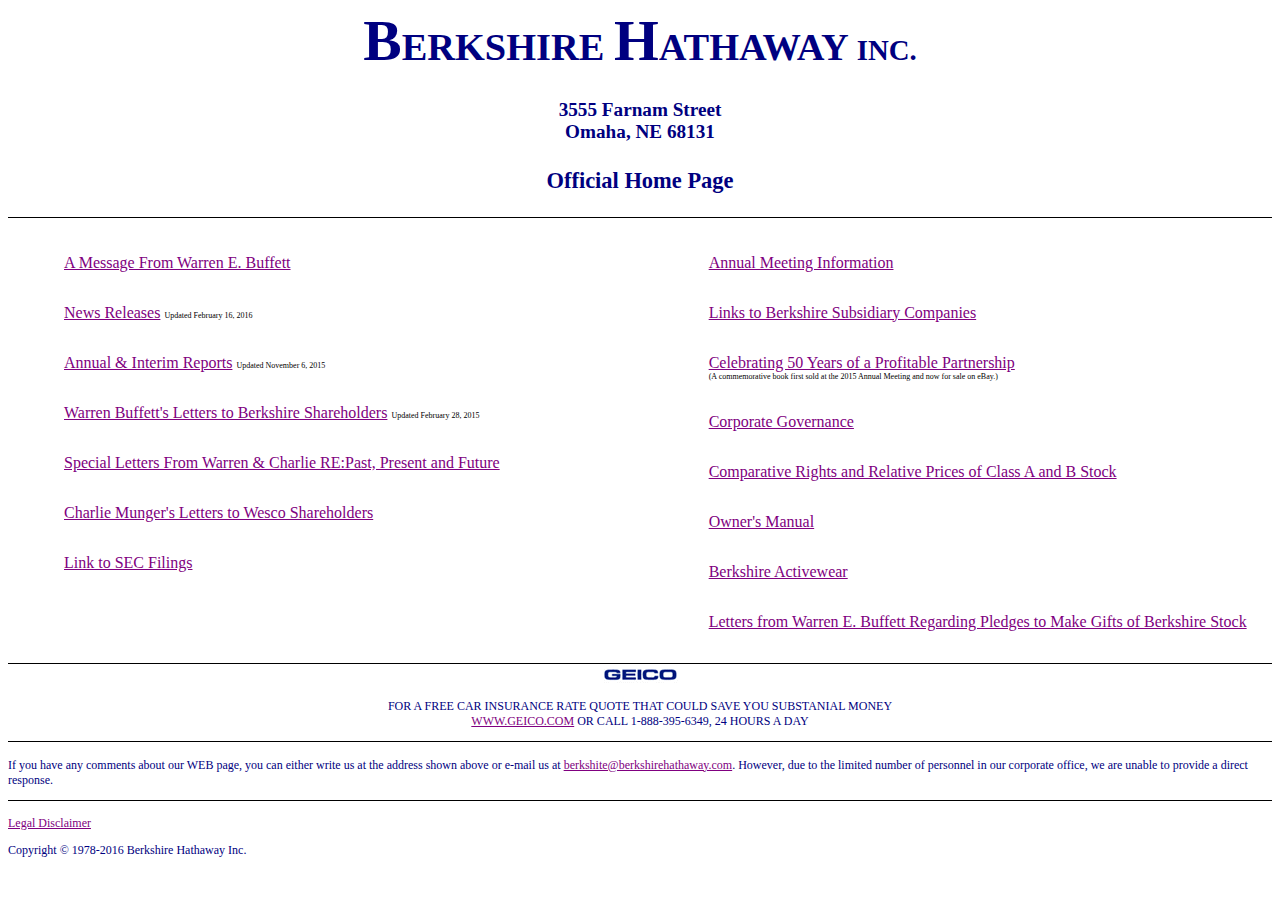
<file: week-2/my-berkshire-site.html>
<!DOCTYPE html>

<html>

<head>
  <title>BERKSHIRE HATHAWAY INC.</title>
  <link type="text/css" rel="stylesheet" href="../week-3/stylesheets/my-berkshire-stylesheet.css"
</head>

<body>

  <header class="text-center">
  <h1><span class="capital">B</span>ERKSHIRE <span class="capital">H</span>ATHAWAY <span id="inc">INC.</span></h1>
    <h4>3555 Farnam Street <span class="line-break">Omaha, NE 68131</span></h4>
    <h3>Official Home Page</h3>
  </header>

  <section class="horizontal-line">
   <div class="left-float">
    <ul>
      <li><a href="#">A Message From Warren E. Buffett</a></li>
      <li><a href="#">News Releases</a> <span class="detail-text">Updated February 16, 2016</span></li>
      <li><a href="#">Annual &amp; Interim Reports</a> <span class="detail-text">Updated November 6, 2015</span></li>
      <li><a href="#">Warren Buffett's Letters to Berkshire Shareholders</a> <span class="detail-text">Updated February 28, 2015</span></li>
      <li><a href="#">Special Letters From Warren &amp; Charlie RE:Past, Present and Future</a></li>
      <li><a href="#">Charlie Munger's Letters to Wesco Shareholders</a></li>
      <li><a href="#">Link to SEC Filings</a></li>
     </ul>
    </div>
    <div class="right-float">
     <ul>
      <li><a href="#">Annual Meeting Information </a></li>
      <li><a href="#">Links to Berkshire Subsidiary Companies </a></li>
      <li><a href="#">Celebrating 50 Years of a Profitable Partnership</a> <span class="detail-text line-break">(A commemorative book first sold at the 2015 Annual Meeting and now for sale on eBay.)</span></li>
      <li><a href="#">Corporate Governance </a></li>
      <li><a href="#">Comparative Rights and Relative Prices of Class A and B Stock</a></li>
      <li><a href="#">Owner's Manual</a></li>
      <li><a href="#">Berkshire Activewear</a></li>
      <li><a href="#">Letters from Warren E. Buffett Regarding Pledges to Make Gifts of Berkshire Stock</a></li>
     </ul>
    </div>
  </section>

  <section>
    <div class="horizontal-line clear text-center">
      <img src="imgs/geico.gif">
      <p class="smaller-text">FOR A FREE CAR INSURANCE RATE QUOTE THAT COULD SAVE YOU SUBSTANIAL MONEY <span class="line-break"><a href="WWW.GEICO.COM">WWW.GEICO.COM</a> OR CALL 1-888-395-6349, 24 HOURS A DAY</span></p>
    </div>
  </section>

  <section class="horizontal-line">
    <p class="smaller-text">If you have any comments about our WEB page, you can either write us at the address shown above or e-mail us at <a href="mailto:berkshire@berkshirehathaway.com">berkshite@berkshirehathaway.com</a>. However, due to the limited number of personnel in our corporate office, we are unable to provide a direct response.</p>
  </section>

  <footer class="horizontal-line smaller-text">
    <p><a href="#">Legal Disclaimer</a></p>
    <p>Copyright &#169; 1978-2016 Berkshire Hathaway Inc.</p>
  </footer>

</body>
</html>


<!--
What was it like to translate your previous learning with HTML into an actual site?
  It was a great experience to actually put to use what we've learned so far.
  Actually, that's how I learn best: by being taught a concept and then just diving in on my own
  (or with someone else) to really make those concepts stick. The Berkshire Hathaway website was a
  great starting point because, since it's so simple, I could actually visualize the HTML just by
  looking at the page, which was helpful to reinforce the idea of semantic HTML5 and just getting
  a feel for how HTML translates into the structure of a website.

How was it researching and using semantic HTML5 elements?
  I'm really loving semantic HTML5. To me, it just makes sense, and I would have tried to arrange my
  HTML in the manner of semantic HTML5 even if it didn't exist. To be able to clearly separate the
  webpage's structure into header, footer, sections, articles, asides, just allows for a great deal
  of organization that will greatly help when styling that HTML, or even just reading it. I found
  the resource Shay Howe Learn to Code HTML & CSS to be particularly helpful in learning semantic
  HTML5 and understanding how to implement it.

How did you do at keeping to best practices (i.e. no formatting in the HTML)
  I think my pair and I did a great job of not formatting anything. I know for me, at least, I
  followed DBC's instruction to skip anything relating to formatting within HTML, so I don't even
  know how to do it. With this Berkshire Hathaway clone, though, formatting is barely a component
  of the site itself, so my pair and I really saw no need to add anything extra besides the bare
  bones HTML structure.

What seems good and bad about HTML?
  The good? Structure, and lots of it. As I've mentioned before, I'm a stickler for organization,
  and the way HTML is meant to be read, organization of tags/elements is of the utmost importance.
  With different elements like header, section, list, table, article, footer, and many others, HTML
  seems to be made for creating structure and providing a foundation for other stuff. Now, that
  other stuff (CSS, Javascript) is where HTML is bad at. HTML is really really bad at making a
  website look good. I mean, it was originally developed to transmit pure text files across a
  private internet connection, so you can't really blame it much for not being able to style. You could
  format text/images using HTML, but that can get really cluttered really fast, so at least HTML allows
  you to link a different, more stylistically minded language to the HTML file so you can create a really
  beautiful, structurally sound webpage. That's another thing HTML is good at: allowing a developer to
  link to another language for formatting, which helps to keep the structurally integrity and readability
  of the HTML in tact.

What tricks do you have for remembering how to write HTML?
  I don't really have any tricks, per se, but it's certainly easy to remember that HTML involves tags
  because I fell like they're pretty unique to the language. So I just always remember that a tag needs an
  opening and a close (except for those 10 or so instances where it does not, like for <img> or <link>) and
  I'm good to go. I like sandwiches a lot, and HTML feels a lot like a sandwich, because everything that
  appears on the final page in the browser is "sandwiched" between tags. Even though whole HTML file itself
  is a sandwich between the opening and closing <html> tag. Actually, I guess that's my trick for remembering
  HTML: you always need tags (bread) or else HTML can't be read (it's not a sandwich, it's something else, like
  a salad. No one likes salads).

-->
</file>
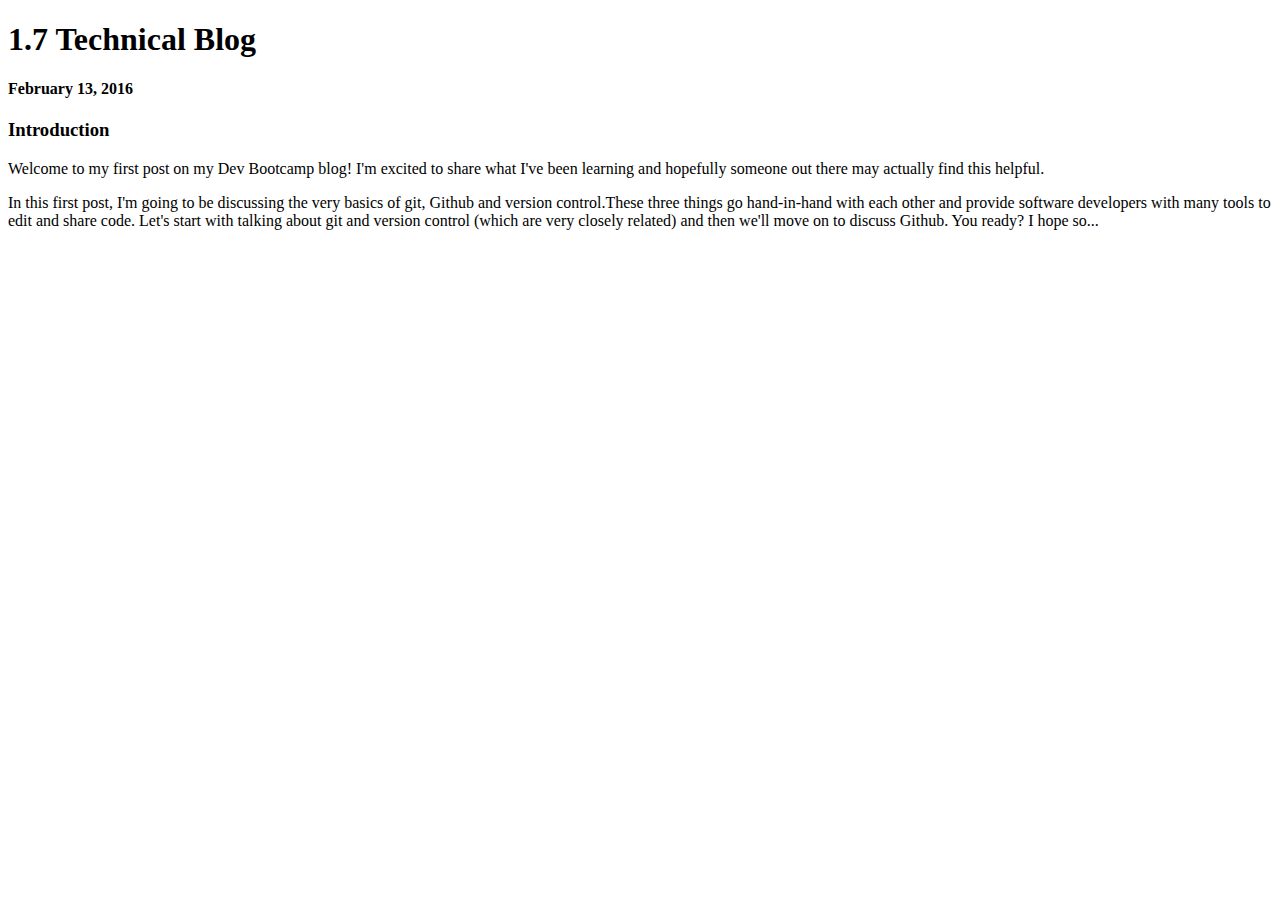
<file: week-3/dissect-me.html>
<!DOCTYPE html>
<html>

<head>
  <title>Your page title here</title>
  <meta charset="UTF-8">
</head>

<body>

  <main>
      <h1>1.7 Technical Blog</h1>
      <!-- <h2>The subtitle, if you want it</h2> -->
      <h4>February 13, 2016</h4>
    <section>
      <h3>Introduction</h3>
      <p>
        Welcome to my first post on my Dev Bootcamp blog! I'm excited to share what I've been learning and hopefully someone out there may actually find this helpful.
      </p>
      <p>
        In this first post, I'm going to be discussing the very basics of git, Github and version control.These three things go hand-in-hand with each other and provide software developers with many tools to edit and share code. Let's start with talking about git and version control (which are very closely related) and then we'll move on to discuss Github. You ready? I hope so...
      </p>
    </section>

  </main>
</body>
</html>

<!--
What HTML5 tags have you used in this challenge and continue to return to often? Why?
  We used the section tag, which I find myself returning to often because it best helps me understand 
  how I want the page to flow. What I mean is that section tabs, because they create sections, help me 
  organize the content of my page and then place them within the HTML in the same way I would want them 
  presented on the actual web page.

How do elements get laid out on a page? What is the order the browser uses to display elements?
  Elements get laid out on a page in the order that they are written in HTML. This means that whatever is written
  first within the body tag will be displayed at the top of the page, and anything written after that wil be displayed
  below. So if you had two section tags following a header tag, the header tag would be on top, followed by one of the 
  section tags, followed by the other section. I believe the browser follows the DOM tree and displays elements according
  to that, wherein the html tag is at the top, followed by the head and body tags (obviously the head is not displayed on
  the page), and then the browser reads down from the body branch to the other elements within it and so on and so forth until
  it reachs the closing body tag.

What did you learn about Sublime in this challenge? Do you think you'll create more handy snippets at a later date? 
What about research some shortcuts that already exist?
  I learned the 2 things that were highlighted for Sublime in this challenge: the html tab "snippet" and the 
  create your own snippet featue. I thought creating a snippet was incredibly handy and really cool, and I would 
  like to utilize that feature when I become more comfortable with HTML and know what I want from my strucutre 
  every time I write an HTML document.
-->
</file>
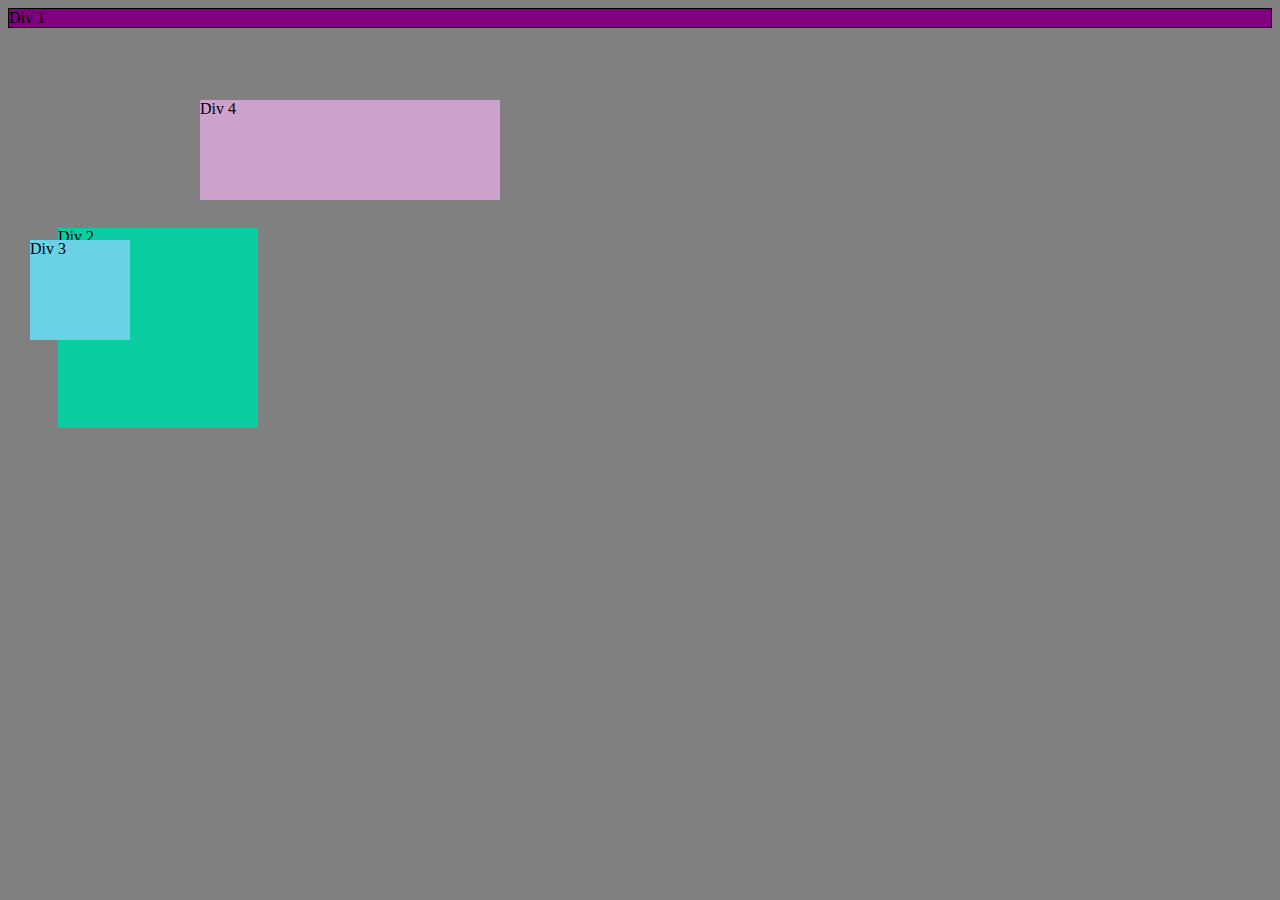
<file: week-3/chrome-devtools/css-positioning.html>
<!DOCTYPE html>
<html>

<head>
  <title>CSS Positioning Challenge</title>
  <link rel="stylesheet" type="text/css" href="css-positioning.css">
</head>

<body>

  <div id="div-1">Div 1</div>
  <div id="div-2">Div 2</div>
  <div id="div-3">Div 3</div>
  <div id="div-4">Div 4</div>

</body>

</html>
</file>
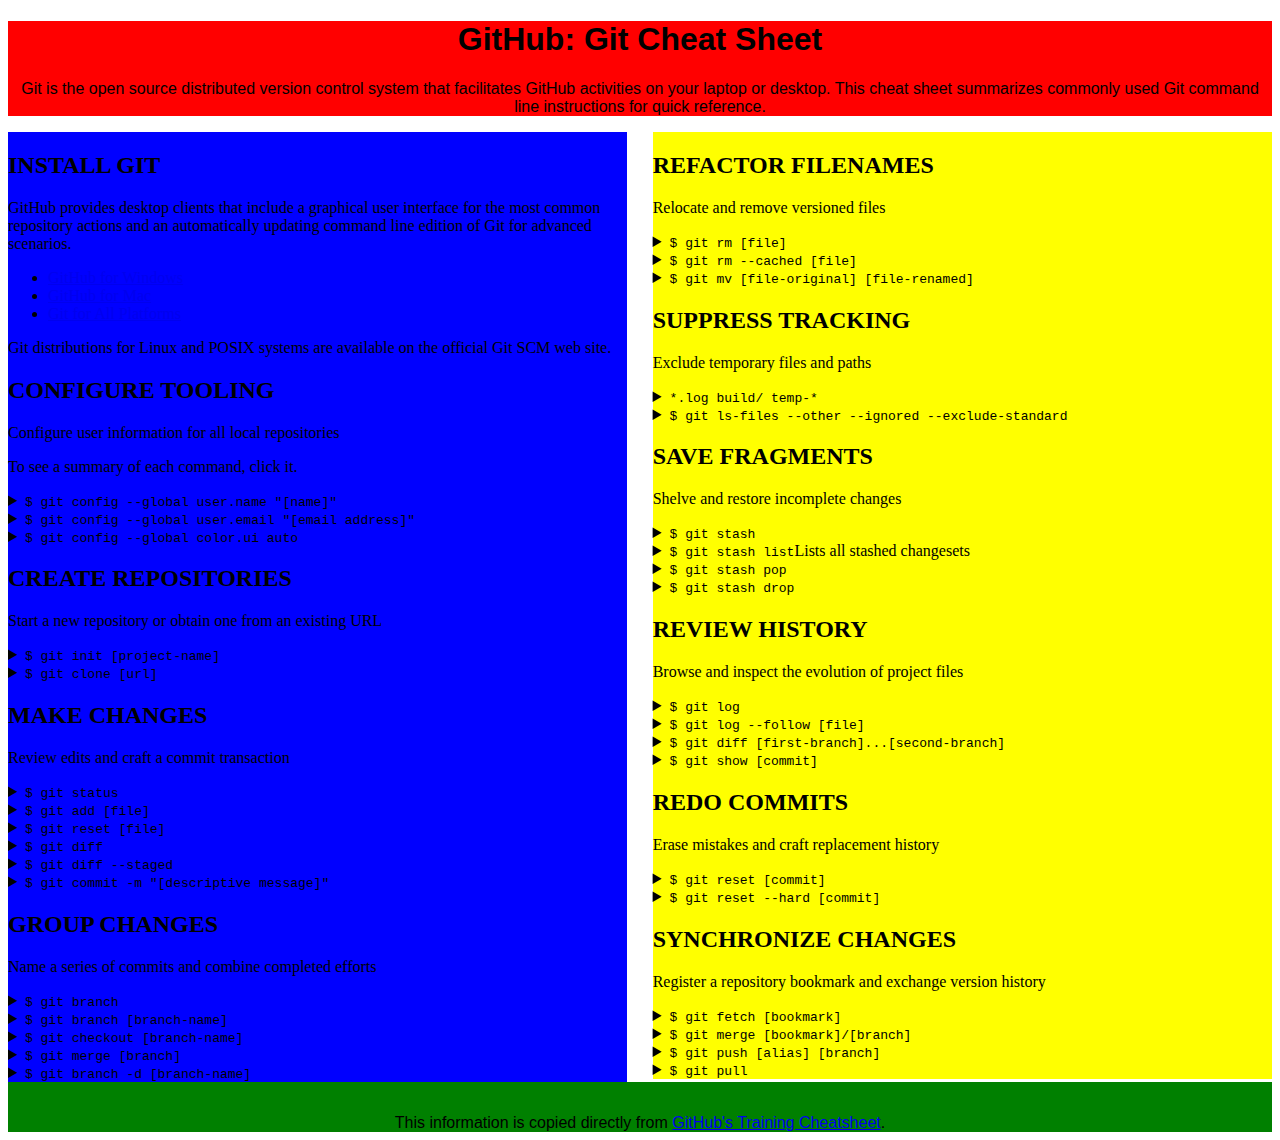
<file: week-4/gps/gps2-1.html>
<!--
Write your names here:
1. John Colella
2.
We spent [#] hours on this challenge.
-->

<!-- This challenge uses HTML5 syntax that may not be available in all browsers (It works in Chrome and Safari, from my testing. (<details> and<summary>). -->

<!DOCTYPE html>
<html lang="en">
  <head>
    <meta charset="UTF-8">
    <link rel="stylesheet" type="text/css" href="gps2-1.css">
    <title>Git Cheat Sheet</title>
  </head>

  <body>
    <header>
      <h1>GitHub: Git Cheat Sheet</h1>
      <p>Git is the open source distributed version control system that
        facilitates GitHub activities on your laptop or desktop.
        This cheat sheet summarizes commonly used Git command line
        instructions for quick reference.</p>
    </header>

    <section class="column-1">
      <article>
        <h2>INSTALL GIT</h2>
        <p>GitHub provides desktop clients that include a graphical user
        interface for the most common repository actions and an automatically
        updating command line edition of Git for advanced scenarios.</p>
        <ul>
          <li><a href="https://windows.github.com">GitHub for Windows</a></li>
          <li><a href="https://mac.github.com">GitHub for Mac</a></li>
          <li><a href="http://git-scm.com">Git for All Platforms</a></li>
        </ul>

        Git distributions for Linux and POSIX systems are available on the
        official Git SCM web site.
      </article>

      <article>
        <h2>CONFIGURE TOOLING</h2>
        <p>Configure user information for all local repositories</p>
        <p> To see a summary of each command, click it.</p>

        <details>
          <summary><code>$ git config --global user.name "[name]"</code></summary>
          <p>Sets the name you want attached to your commit transactions</p>
        </details>

        <details>
          <summary><code>$ git config --global user.email "[email address]"</code></summary>
          <p>Sets the email you want atached to your commit transactions</p>
        </details>

        <details>
          <summary><code>$ git config --global color.ui auto</code></summary>
          <p>Enables helpful colorization of command line output</p>
        </details>
      </article>

      <article>
        <h2>CREATE REPOSITORIES</h2>
        <p>Start a new repository or obtain one from an existing URL</p>

        <details>
          <summary><code>$ git init [project-name]</code></summary>
          <p>Creates a new local repository with the specified name</p>
        </details>

        <details>
          <summary><code>$ git clone [url]</code></summary>
          <p>Downloads a project and its entire version history</p>
        </details>
      </article>

      <article>
        <h2>MAKE CHANGES</h2>
        <p>Review edits and craft a commit transaction</p>

        <details>
          <summary><code>$ git status</code></summary>
          <p>Lists all new or modified files to be committed</p>
        </details>

        <details>
          <summary><code>$ git add [file]</code></summary>
          <p>Snapshots the file in preparation for versioning</p>
        </details>

        <details>
          <summary><code>$ git reset [file]</code></summary>
          <p>Unstages the file, but preserve its contents</p>
        </details>

        <details>
          <summary><code>$ git diff</code></summary>
          <p>Shows file differences not yet staged</p>
        </details>

        <details>
          <summary><code>$ git diff --staged</code></summary>
          <p>Shows file differences between staging and the last file version</p>
        </details>

        <details>
          <summary><code>$ git commit -m "[descriptive message]"</code></summary>
          <p>Records file snapshots permanently in version history</p>
        </details>
      </article>

      <article>
        <h2>GROUP CHANGES</h2>
        <p>Name a series of commits and combine completed efforts</p>

        <details>
          <summary><code>$ git branch</code></summary>
          <p>Lists all local branches in the current repository</p>
        </details>

        <details>
          <summary><code>$ git branch [branch-name]</code></summary>
          <p>Creates a new branch</p>
        </details>

        <details>
          <summary><code>$ git checkout [branch-name]</code></summary>
          <p>Switches to the specified branch and updates the working directory</p>
        </details>

        <details>
          <summary><code>$ git merge [branch]</code></summary>
          <p>Combines the specified branch’s history into the current branch</p>
        </details>

        <details>
          <summary><code>$ git branch -d [branch-name]</code></summary>
          <p>Deletes the specified branch</p>
        </details>
      </article>
    </section>

    <section class="column-2">
      <article>
        <h2>REFACTOR FILENAMES</h2>
        <p>Relocate and remove versioned files</p>

        <details>
          <summary><code>$ git rm [file]</code></summary>
          <p>Deletes the file from the working directory and stages the deletion</p>
        </details>

        <details>
          <summary><code>$ git rm --cached [file]</code></summary>
          <p>Removes the file from version control but preserves the file locally</p>
        </details>

        <details>
          <summary><code>$ git mv [file-original] [file-renamed]</code></summary>
          <p>Changes the file name and prepares it for commit</p>
        </details>
      </article>

      <article>
        <h2>SUPPRESS TRACKING</h2>
        <p>Exclude temporary files and paths</p>

        <details>
          <summary><code>*.log
                    build/
                    temp-*
          </code></summary>
          <p>A text file named .gitignore suppresses accidental versioning of files and paths matching the specified paterns</p>
        </details>

        <details>
          <summary><code>$ git ls-files --other --ignored --exclude-standard</code></summary>
          <p>Lists all ignored files in this project</p>
        </details>
      </article>

      <article>
        <h2>SAVE FRAGMENTS</h2>
        <p>Shelve and restore incomplete changes</p>

        <details>
          <summary><code>$ git stash</code></summary>
          <p>Temporarily stores all modified tracked files</p>
        </details>

        <details>
          <summary><code>$ git stash list</code>Lists all stashed changesets</summary>
          <p></p>
        </details>

        <details>
          <summary><code>$ git stash pop</code></summary>
          <p>Restores the most recently stashed files</p>
        </details>

        <details>
          <summary><code>$ git stash drop</code></summary>
          <p>Discards the most recently stashed changeset</p>
        </details>

      </article>

      <article>
        <h2>REVIEW HISTORY</h2>
        <p>Browse and inspect the evolution of project files</p>

        <details>
          <summary><code>$ git log</code></summary>
          <p>Lists version history for the current branch</p>
        </details>

        <details>
          <summary><code>$ git log --follow [file]</code></summary>
          <p>Lists version history for a file, including renames</p>
        </details>

        <details>
          <summary><code>$ git diff [first-branch]...[second-branch]</code></summary>
          <p>Shows content differences between two branches</p>
        </details>

        <details>
          <summary><code>$ git show [commit]</code></summary>
          <p>Outputs metadata and content changes of the specified commit</p>
        </details>
      </article>

      <article>
        <h2>REDO COMMITS</h2>
        <p>Erase mistakes and craft replacement history</p>

        <details>
          <summary><code>$ git reset [commit]</code></summary>
          <p>Undoes all commits after [commit], preserving changes locally</p>
        </details>

        <details>
          <summary><code>$ git reset --hard [commit]</code></summary>
          <p>Discards all history and changes back to the specified commit</p>
        </details>
      </article>

      <article>
        <h2>SYNCHRONIZE CHANGES</h2>
        <p>Register a repository bookmark and exchange version history</p>

        <details>
          <summary><code>$ git fetch [bookmark]</code></summary>
          <p>Downloads all history from the repository bookmark</p>
        </details>

        <details>
          <summary><code>$ git merge [bookmark]/[branch]</code></summary>
          <p>Combines bookmark’s branch into current local branch</p>
        </details>

        <details>
          <summary><code>$ git push [alias] [branch]</code></summary>
          <p>Uploads all local branch commits to GitHub</p>
        </details>

        <details>
          <summary><code>$ git pull</code></summary>
          <p>Downloads bookmark history and incorporates changes</p>
        </details>
      </article>
    </section>

    <footer>
      This information is copied directly from <a href="https://training.github.com/kit/downloads/github-git-cheat-sheet.pdf">GitHub's Training Cheatsheet</a>.
    </footer>
  <!-- Add your reflection here as a comment. -->
  </body>
</html>
</file>
<file: week-3/stylesheets/my-berkshire-stylesheet.css>
body {
  color: #000080;
  background-color: #ffffff;
}

a {
  color: #800080;
}

a:visited {
  color: #ff0000;
}


header {
  font-weight: bold;
  font-size: 1.2em;
}

.text-center {
  text-align: center;
}

h1 {
  margin: 0;
  padding: 0;
}
.capital {
  font-size: 1.5em;
}

#inc {
  font-size: .75em;
}

.line-break {
  display: block;
}

.left-float {
  float: left;
  width: 49%;
}

.right-float {
  float: right;
  width: 49%;
}

ul {
  list-style: none;
}

li {
  display: block;
  padding: 1em;
}

.detail-text {
  font-size: 0.5em;
  color: black;
}

.horizontal-line {
  border-top: 1px solid black;
  padding-top: .25em
}

.clear {
  clear: both;
}

.smaller-text {
  font-size: 0.75em
}

/*

What is important to know when linking an external file (like a stylesheet) to an HTML file?
  It's important to know exactly where that external file is. The link path needs to be incredibly precise,
  or else the link will not work. In addition, I learned the hard way that the rel is not "stylesheets" but
  just "stylesheet", singular. That, I think, has given me a lot of headache, and now I can properly link
  CSS to HTML.
  
What tricks did you use to help you with positioning? How hard was it to get the site as you wanted it?
  We used classes to help us position similar pieces of text with just one piece of code. For example, we noticed
  that the header and the Geico image portion were both centered, so we applied the same class to them, making
  our code a bit more efficient. Also, since our HTML had the links set up in a list, we decided to split the
  list into 2 divs, and then floated them to the left and right and made sure they each occupied about 50%
  of the width of the page. We then cleared the next section, so that it wouldn't wrap around the floated lists.
  It was certainly tricky to get the elements to behave the way we wanted to, but using classes really helped in
  shaping the site.
  
What CSS did you use to modify the element style (like size, color, etc.)
  We messed around a bit with font-size to make the different text elements appear as close to the actual page
  as possible. We also decided to use em for all font-sizes so that the text size would be a bit more fluid 
  when displayed on different monitors. We kept the color pretty straightforward and accurate to the site, 
  maintaining the blue and white color scheme.
  
Did you modify the HTML to include classes or ids? If so, which did you choose and why? If you didn't, 
how would you know which one to add to your HTML?
  Oh yeah, we modified the HTML quite a bit with classes and a handful of ids. We found classes to be incredibly useful
  because there were a lot of elements that seemed to have the same basic style, such as centered text. Another example
  was creating the different borders to denote the sections. We created a class called "horizontal-line" and gave it a
  top border of 1px solid black, and then applied that class to each section that had a line "above" it, therefore creating
  the necessary lines on the page. That was a very interesting technique that my pair, Robin, came up with and made me truly
  understand the power of classes.
  
When you compared your site to the actual code base, which do you think had cleaner code that followed best practices and why?
  I liked our HTML more to be honest. We noticed right away that the actual code used a ton of <p> tags and used a table to create
  the link section. Most of all, the actual code rarely used any semantic HTML. Now, maybe this site was written before HTML5, but
  I liked that our HTML included header, section and footer elements, and that we used a list for the links rather than a table. Sure,
  using a float to get the list to behave the way we needed to was a bit weird, but the HTML is much easier to look at and issues could
  be found better.

*/
</file>
<file: week-3/chrome-devtools/css-positioning.css>
body {
  background-color: gray;
}

#div-1 {
  border: 1px solid black;
  background-color: purple;
  position: static;
  margin-bottom: 200px;
}
#div-2 {
  background-color: #09CDA1;
  position: relative;
  top: 0px;
  left: 50px;
  width: 200px;
  height: 200px;
}
#div-3 {
  background-color: #69D2E7;
  position: absolute;
  top: 240px;
  left: 30px;
  width: 100px;
  height: 100px;
}
#div-4 {
  background-color: rgb(205,163,205);
  width: 300px;
  position: fixed;
  top: 100px;
  left: 200px;
  height: 100px;
}
</file>
<file: week-4/gps/gps2-1.css>
header {
  text-align: center;
  background-color: red;
  font-family: sans-serif;
}

.column-1 {
  float: left;
  width: 49%;
  background-color: blue;
}

.column-2 {
  float: right;
  width: 49%;
  background-color: yellow;
}

footer {
  clear: both;
  text-align: center;
  padding-top: 2em;
  font-family: sans-serif;
  background-color: green;
}
</file>
